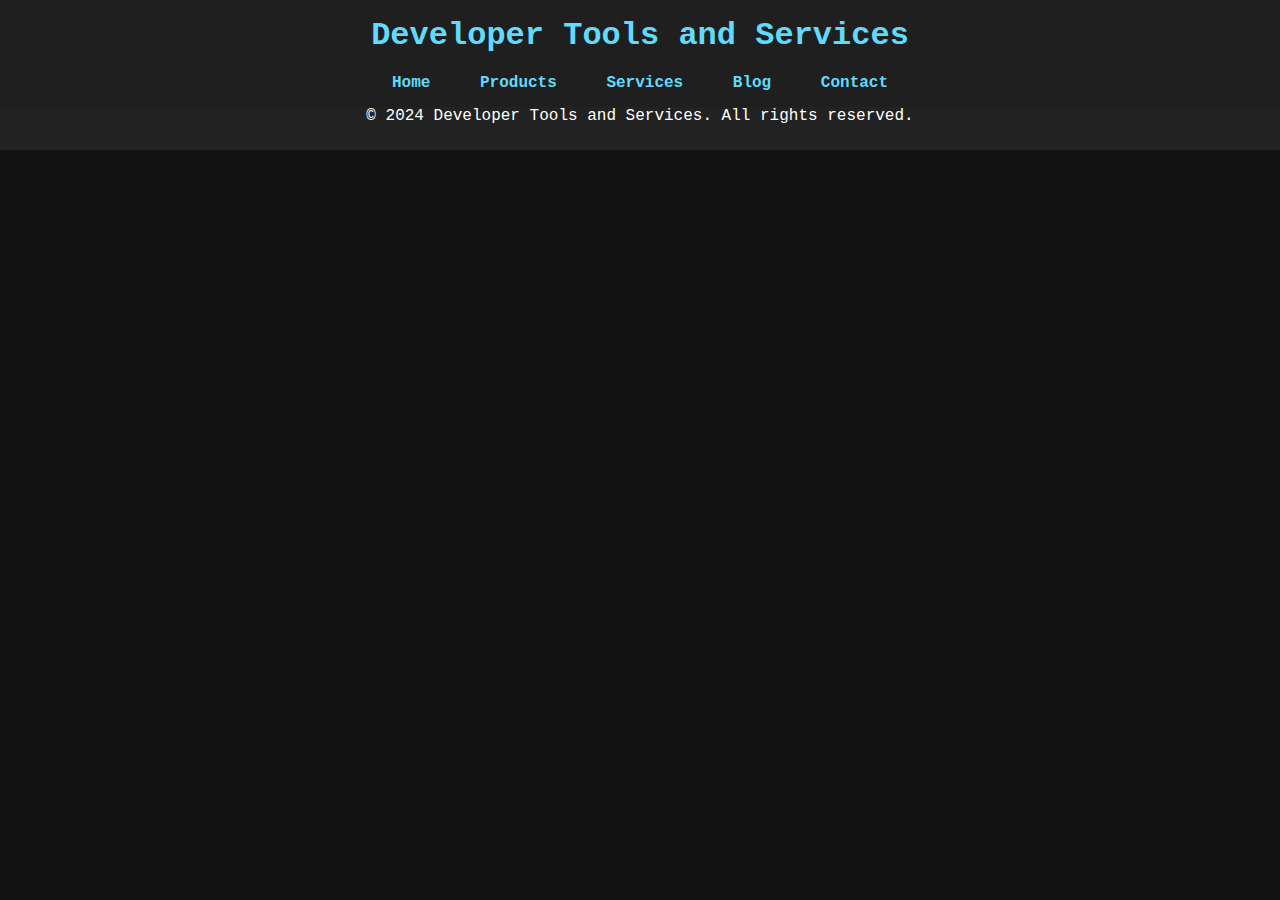
<file: checkout.html>
<!DOCTYPE html>
<html lang="en">
<head>
    <meta charset="UTF-8">
    <meta name="viewport" content="width=device-width, initial-scale=1.0">
    <title>Checkout - Combat Interactive</title>
    <link rel="stylesheet" href="styles.css">
</head>
<body>
    <header class="site-header">
        <div class="container">
            <h1>Developer Tools and Services</h1>
            <nav>
                <ul>
                    <li><a href="index.html">Home</a></li>
                    <li><a href="index.html#products">Products</a></li>
                    <li><a href="index.html#services">Services</a></li>
                    <li><a href="index.html#blog">Blog</a></li>
                    <li><a href="index.html#contact">Contact</a></li>
                </ul>
            </nav>
        </div>
    </header>

    <section class="checkout">
        <div class="container">
            <h2>Checkout</h2>
            <div id="checkout-details">
                <!-- Display checkout details here -->
                <ul id="checkout-items"></ul>
            </div>
            <button id="checkout-btn" class="btn">Proceed to Checkout</button>
        </div>
    </section>

    <footer class="site-footer">
        <div class="container">
            <p>&copy; 2024 Developer Tools and Services. All rights reserved.</p>
        </div>
    </footer>

    <script src="script.js"></script>
</body>
</html>
</file>
<file: styles.css>
/* General Styles */
* {
    margin: 0;
    padding: 0;
    box-sizing: border-box;
}

body {
    font-family: 'Courier New', Courier, monospace;
    line-height: 1.6;
    background-color: #121212; /* Darker background */
    color: #ffffff; /* Light text */
}

.container {
    max-width: 1200px;
    margin: 0 auto;
    padding: 0 20px;
}

/* Header styles */
.site-header {
    background-color: #1f1f1f;
    color: #61dafb;
    padding: 10px 0;
    text-align: center;
    position: fixed;
    width: 100%;
    top: 0;
    z-index: 1000;
}

.site-header h1 {
    margin-bottom: 10px;
    color: #61dafb; /* Header text color */
}

.site-header nav ul {
    list-style-type: none;
}

.site-header nav ul li {
    display: inline-block;
    margin: 0 10px;
}

.site-header nav ul li a {
    color: #61dafb; /* Navigation link color */
    text-decoration: none;
    font-weight: bold;
    padding: 10px;
    transition: all 0.3s ease;
}

.site-header nav ul li a:hover {
    background-color: #444;
    border-radius: 5px;
}

/* Cart Popup */
.cart-popup {
    position: absolute;
    top: 60px;
    right: 20px;
    width: 300px;
    background-color: #282c34;
    color: #ffffff;
    padding: 10px;
    box-shadow: 0 0 20px rgba(0, 0, 0, 0.5);
    display: none;
    z-index: 1000;
}

.cart-popup h3 {
    color: #61dafb; /* Header text color */
    margin-bottom: 10px;
}

.cart-popup ul {
    list-style-type: none;
    padding: 0;
    margin-bottom: 10px;
}

.cart-popup li {
    padding: 5px 0;
    border-bottom: 1px solid #ffffff;
}

.cart-buttons {
    display: flex;
    justify-content: space-between;
    margin-top: 10px;
}

.cart-buttons .btn {
    padding: 8px 12px;
    background-color: #61dafb; /* Button background color */
    color: #282c34;
    text-decoration: none;
    border-radius: 5px;
    transition: background-color 0.3s;
}

.cart-buttons .btn:hover {
    background-color: #3dc763;
}

/* Landing Page Section */
.landing-page {
    height: 100vh;
    background-image: url('landing-bg.jpg');
    background-size: cover;
    background-position: center;
    display: flex;
    justify-content: center;
    align-items: center;
    color: #ffffff;
    text-align: center;
}

.landing-page h2 {
    font-size: 3rem;
    margin-bottom: 20px;
    color: #ff79c6; /* Bright heading color */
    animation: color-change 3s infinite;
}

.landing-page p {
    font-size: 1.2rem;
    margin-bottom: 30px;
    color: #8be9fd; /* Bright text color */
    animation: color-change 3s infinite;
}

.landing-page .btn {
    padding: 10px 20px;
    background-color: #50fa7b; /* Bright button color */
    color: #282c34;
    text-decoration: none;
    border-radius: 5px;
    transition: background-color 0.3s;
}

.landing-page .btn:hover {
    background-color: #3dc763;
}

/* General Section Styles */
h2 {
    margin-bottom: 20px;
    color: #bd93f9; /* Bright section heading color */
    animation: color-change 3s infinite;
}

/* Featured Products section */
.featured-products {
    background-color: #1f1f1f; /* Darker section background */
    padding: 60px 0;
}

.product-list {
    display: flex;
    justify-content: center;
    flex-wrap: wrap;
}

.product {
    width: 300px;
    margin: 20px;
    padding: 15px;
    background-color: #44475a; /* Dark product background */
    border-radius: 10px;
    box-shadow: 0 0 20px rgba(0, 0, 0, 0.5);
    transition: transform 0.3s ease-in-out;
}

.product:hover {
    transform: scale(1.05);
}

.product img {
    max-width: 100%;
    height: auto;
    margin-bottom: 10px;
    border-radius: 10px;
}

.product h3 {
    font-size: 1.5rem;
    margin-bottom: 10px;
    color: #ffb86c; /* Bright product name color */
    animation: color-change 3s infinite;
}

.product p {
    margin-bottom: 15px;
    color: #f1fa8c; /* Bright product description color */
    animation: color-change 3s infinite;
}

.product .btn {
    display: inline-block;
    padding: 8px 20px;
    background-color: #50fa7b;
    color: #282c34;
    text-decoration: none;
    border-radius: 5px;
    transition: background-color 0.3s;
}

.product .btn:hover {
    background-color: #3dc763;
}

/* Our Services section */
.our-services {
    background-color: #1f1f1f; /* Darker section background */
    padding: 60px 0;
}

.service-list {
    display: flex;
    justify-content: center;
    flex-wrap: wrap;
}

.service {
    width: 300px;
    margin: 20px;
    padding: 15px;
    background-color: #44475a; /* Dark service background */
    border-radius: 10px;
    box-shadow: 0 0 20px rgba(0, 0, 0, 0.5);
    transition: transform 0.3s ease-in-out;
}

.service:hover {
    transform: scale(1.05);
}

.service h3 {
    font-size: 1.5rem;
    margin-bottom: 10px;
    color: #ffb86c; /* Bright service heading color */
    animation: color-change 3s infinite;
}

.service p {
    margin-bottom: 15px;
    color: #f1fa8c; /* Bright service description color */
    animation: color-change 3s infinite;
}

.service .btn {
    display: inline-block;
    padding: 8px 20px;
    background-color: #50fa7b;
    color: #282c34;
    text-decoration: none;
    border-radius: 5px;
    transition: background-color 0.3s;
}

.service .btn:hover {
    background-color: #3dc763;
}

/* Blog section */
.blog {
    background-color: #121212; /* Darker section background */
    padding: 60px 0;
}

.blog-posts {
    display: flex;
    justify-content: center;
    flex-wrap: wrap;
}

.post {
    width: 300px;
    margin: 20px;
    padding: 15px;
    background-color: #44475a; /* Dark post background */
    border-radius: 10px;
    box-shadow: 0 0 20px rgba(0, 0, 0, 0.5);
    transition: transform 0.3s ease-in-out;
}

.post:hover {
    transform: scale(1.05);
}

.post h3 {
    font-size: 1.5rem;
    margin-bottom: 10px;
    color: #bd93f9; /* Bright post heading color */
    animation: color-change 3s infinite;
}

.post p {
    margin-bottom: 15px;
    color: #f1fa8c; /* Bright post description color */
    animation: color-change 3s infinite;
}

.post .btn {
    display: inline-block;
    padding: 8px 20px;
    background-color: #50fa7b;
    color: #282c34;
    text-decoration: none;
    border-radius: 5px;
    transition: background-color 0.3s;
}

.post .btn:hover {
    background-color: #3dc763;
}

/* Contact Us section */
.contact-us {
    background-color: #1f1f1f; /* Darker section background */
    padding: 60px 0;
}

.contact-us h2 {
    color: #bd93f9; /* Bright section heading color */
    animation: color-change 3s infinite;
}

.contact-us p {
    color: #f1fa8c; /* Bright text color */
    animation: color-change 3s infinite;
}

/* Footer Section */
.site-footer {
    background-color: #222;
    color: #ffffff;
    padding: 20px 0;
    text-align: center;
}

/* Keyframes for color change animation */
@keyframes color-change {
    0% {
        color: #ff79c6;
    }
    25% {
        color: #8be9fd;
    }
    50% {
        color: #50fa7b;
    }
    75% {
        color: #ffb86c;
    }
    100% {
        color: #bd93f9;
    }
}

/* Light mode styles */
body.light-mode {
    background-color: #f5f5f5;
    color: #000000;
}

body.light-mode .site-header {
    background-color: #ffffff;
    color: #000000;
}

body.light-mode .site-header h1,
body.light-mode .site-header nav ul li a {
    color: #000000;
}

body.light-mode .site-header nav ul li a:hover {
    background-color: #cccccc;
}

body.light-mode .landing-page {
    color: #000000;
}

body.light-mode .product,
body.light-mode .service,
body.light-mode .post {
    background-color: #eeeeee;
}

body.light-mode .btn {
    background-color: #000000;
    color: #ffffff;
}
</file>
